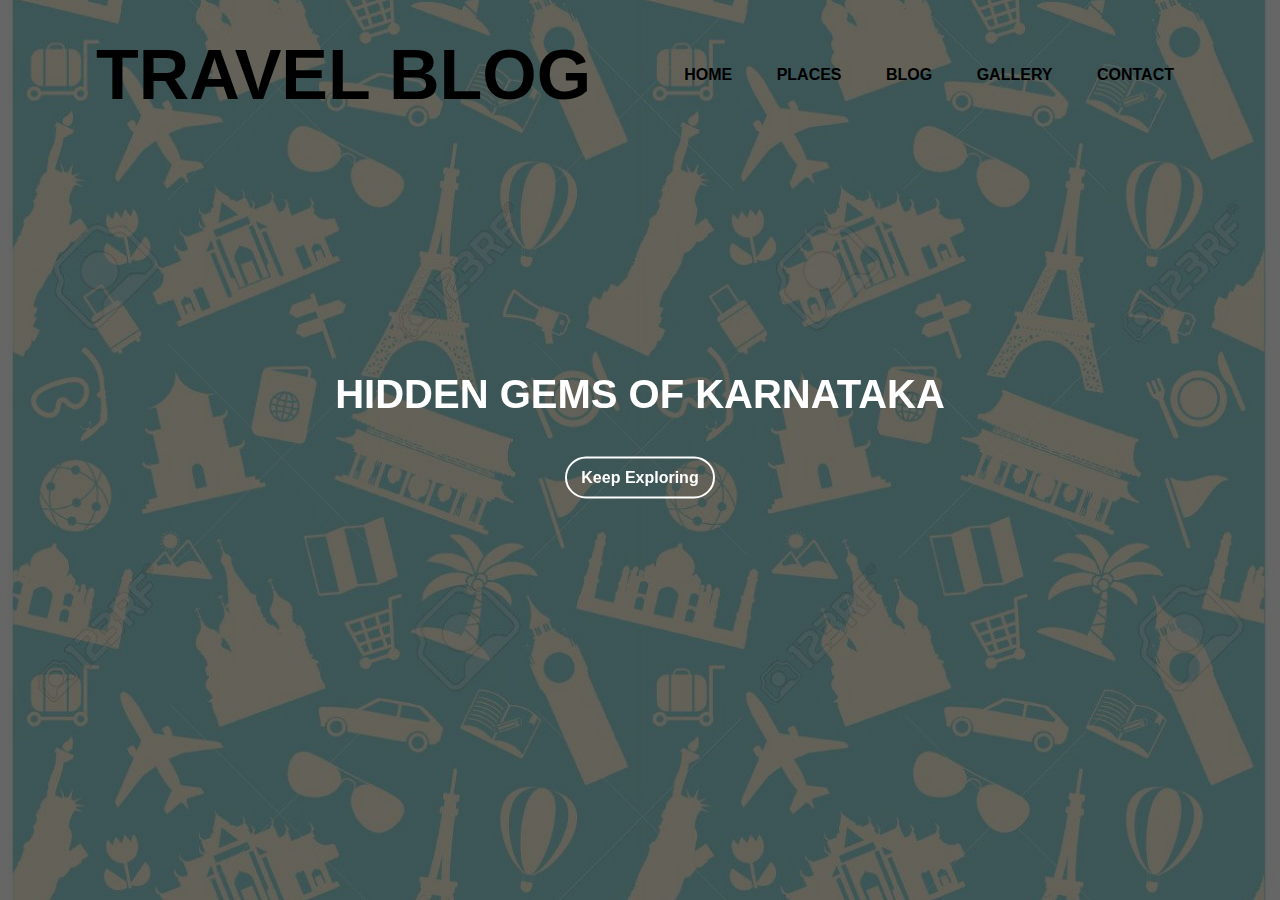
<file: travelblog.html/index.html>
<!DOCTYPE html>
<html lang="en">
<head>
    <meta charset="UTF-8">
    <meta name="viewport" content="width=device-width, initial-scale=1.0">
    <title>Travel Blog</title>
    <link rel="stylesheet" href="style.css">
</head>
<body>
    <div class="showcase">
        <div class="navbar">
        <a href="#" class="logo">Travel Blog</a>
        <ul>
            <li><a href="./home.html">Home</a></li>
            <li><a href="places.html">Places</a></li>
            <li><a href="./blog.html">Blog</a></li>
            <li><a href="./gallery.html">Gallery</a></li>
            <li><a href="contact.html">Contact</a></li>
            
        </ul>
        </div>
        <div class="showcase-content">
            <h1>HIDDEN GEMS OF KARNATAKA</h1>
                <p></p>
        <a href="./home.html" class="btn" >Keep Exploring</a>

         </div>
         
    </div>

   
</body>
</html>
</file>
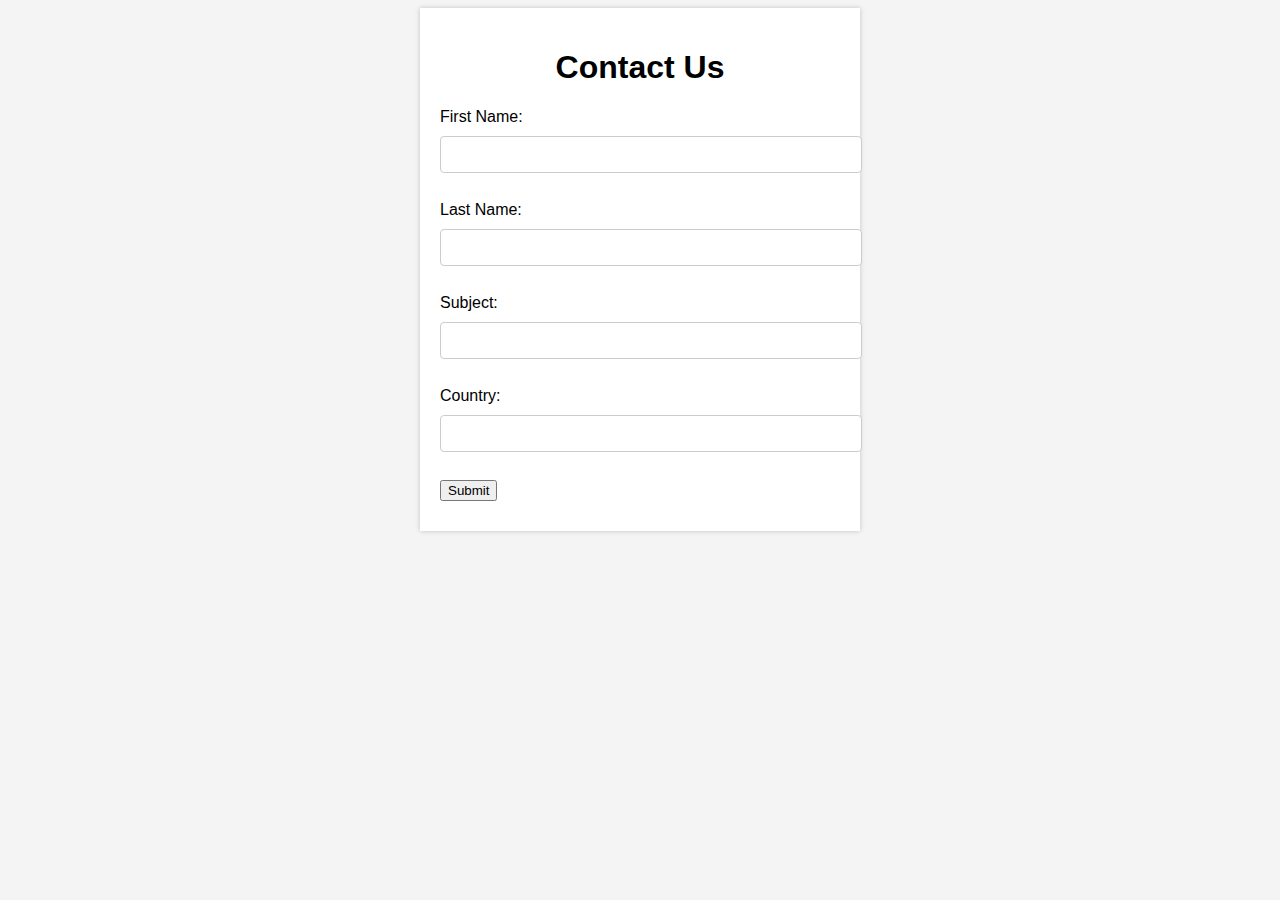
<file: travelblog.html/contact.html>
<!DOCTYPE html>
<html lang="en">
<head>
    <meta charset="UTF-8">
    <meta name="viewport" content="width=device-width, initial-scale=1.0">
  
    <title>Contact Form</title>
    <style>
      /* styles.css */
body {
    font-family: Arial, sans-serif;
    background-color: #f4f4f4;
}

.container {
    max-width: 400px;
    margin: 0 auto;
    padding: 20px;
    background-color: #fff;
    box-shadow: 0 0 5px rgba(0, 0, 0, 0.2);
}

h1 {
    text-align: center;
}

label, input {
    display: block;
    margin-bottom: 10px;
}

input[type="text"] {
    width: 100%;
    padding: 10px;
    border: 1px solid #ccc;
    border-radius: 4px;
}

      </style>
</head>
<body>
    <div class="container">
        <h1>Contact Us</h1>
        <form id ="contactForm">
            <label for="first_name">First Name:</label>
            <input type="text" id="first_name" name="first_name" required><br>

            <label for="last_name">Last Name:</label>
            <input type="text" id="last_name" name="last_name" required><br>

            <label for="subject">Subject:</label>
            <input type="text" id="subject" name="subject" required><br>

            <label for="country">Country:</label>
            <input type="text" id="country" name="country" required><br>

            <input type="button" value="Submit" onclick="validateForm()">
        </form>
    </div>
    <div id="result"></div>
    <script src="script.js"></script>
</body>
</html>
</file>
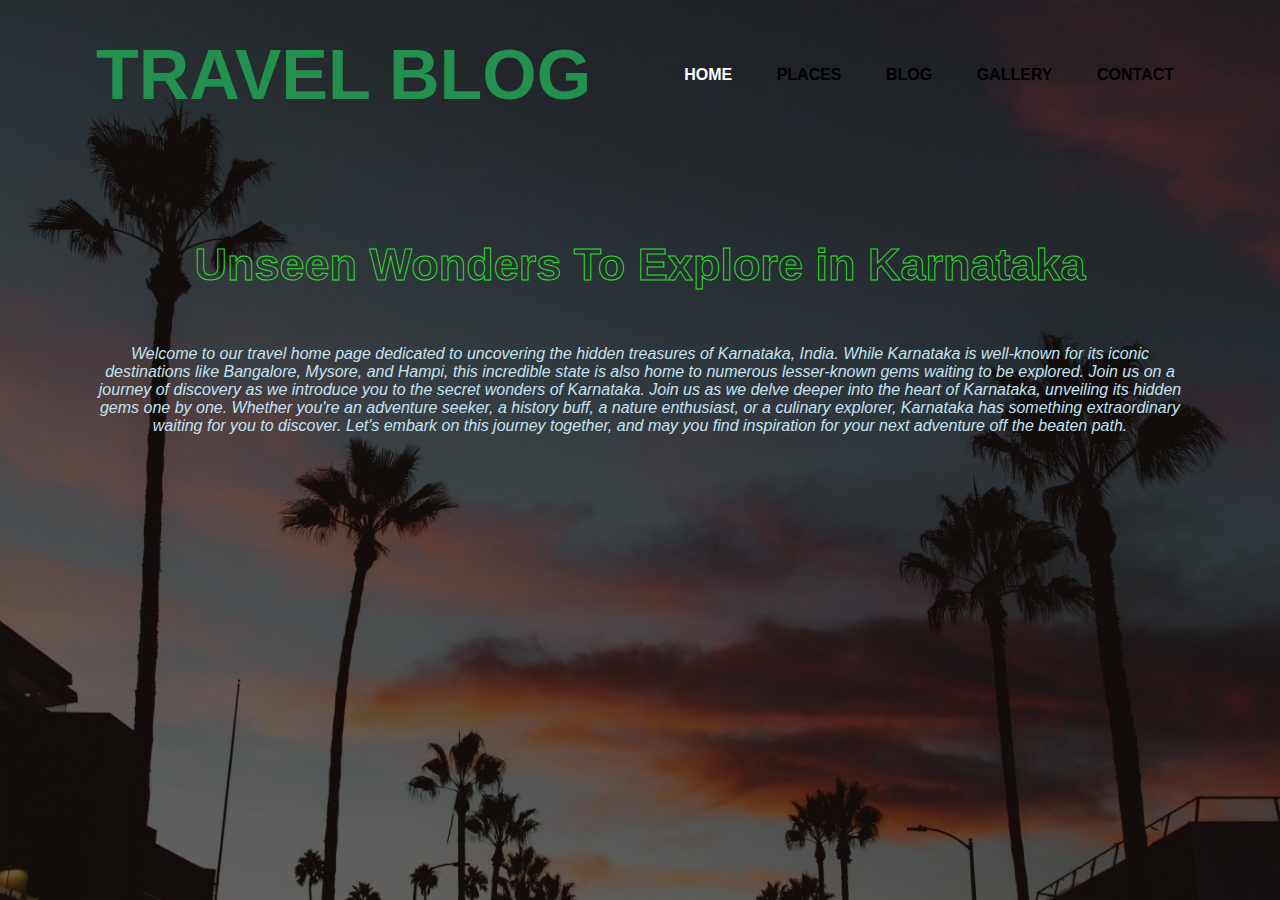
<file: travelblog.html/home.html>
<!DOCTYPE html>
<html lang="en">
<head>
    <meta charset="UTF-8">
    <meta name="viewport" content="width=device-width, initial-scale=1.0">
    <title>Travel Blog</title>
    <link rel="stylesheet" href="style2.css">
</head>
<body>
    <div class="showcase">
        <div class="navbar">
        <a href="#" class="logo">Travel Blog</a>
        <ul>
            <li><a href="./home.html" style="color:#fff"> Home</a></li>
            <li><a href="places.html" >Places</a></li>
            <li><a href="./blog.html" >Blog</a></li>
            <li><a href="./gallery.html">Gallery</a></li>
            <li><a href="contact.html">Contact</a></li>
            
        </ul>
        </div>
        <div class="home-content">
            <h1>Unseen Wonders To Explore in Karnataka </h1>
            
            <p>Welcome to our travel home page dedicated to uncovering the hidden treasures of Karnataka, India.
                 While Karnataka is well-known for its iconic destinations like Bangalore, Mysore, and Hampi, this incredible state is also home to numerous lesser-known gems waiting to be explored.
                 Join us on a journey of discovery as we introduce you to the secret wonders of Karnataka.
                 Join us as we delve deeper into the heart of Karnataka, unveiling its hidden gems one by one. 
                 Whether you're an adventure seeker, a history buff, a nature enthusiast, or a culinary explorer, Karnataka has something extraordinary waiting for you to discover.
                  Let's embark on this journey together, and may you find inspiration for your next adventure off the beaten path.






                </p>
        


        </div>
    </div>
    
        
        
    
    </body>
</file>
<file: travelblog.html/style.css>
*{
    margin: 0;
    padding: 0;
    box-sizing: border-box;
    font-family:'Segoe UI', Tahoma, Geneva, Verdana, sans-serif;

}
.showcase{
    width: 100%;
    height: 100vh;
    background-image: linear-gradient(rgba(0,0,0,0.6),rgba(0,0,0,0.6)),url('./image/30494969-travel-background-pattern.jpg');
    background-repeat: no repeat;
    background-size:cover;
    background-position:center;
}
.navbar{
    width:85%;
    margin: auto;
    padding: 35px 0;
    display:flex;
    align-items:center;
    justify-content: space-between;
}
.navbar .logo{
    font-size: 70px;
    font-weight:bolder;
    align-items:center;
    text-align: center;
    text-decoration:dashed;
    color:black;
    text-transform: uppercase;
    cursor:pointer;
}
.navbar ul li{
    font-size: 16px;
    padding: 10px;
    display: flex;
    list-style: none;
    display: inline-block;
    margin-left:20px;
    position: relative;
}
.navbar ul li a{
    text-decoration: none;
    font-weight:bold;
    color:black;
    text-transform:uppercase;
}
.navbar ul li::after{
    content: '';
    height: 3px;
    width: 0;
    background: #fff;
    position: absolute;
    left:0;
    bottom: -2px;
    transition: 0.5s;
}
.navbar ul li:hover::after{
    width:100%;
}
.showcase-content{
    width:100%;
    display: flex;
    flex-direction: column;
    position:fixed;
    top:45%;
    animation-name:initial;
    transform: translateY(-50%);
    align-items: center;
    text-align: center;
    color:#fff;
}
.showcase-content p{
    margin:20px auto;
    font-weight:500;
    line-height:1.4;
    font-style:inherit;
    font: size 35px;;
}
.showcase-content h1{
    font-size:40px;
    margin-top: 60px;
}
.btn{
   display: inline-block;
   padding: 10px 0;
   margin: 20ox 10px;
   border: 2px solid #fff;
   color: #fff;
   font-weight:bold;
   width:150px;
   border-radius:25px; 
   text-decoration: none;
   text-align:center;
   background: transparent;
   overflow: hidden;
   cursor:pointer;
}
.btn:hover{
    background: #f4f4f4;
    color: #333;
}
.showcase .social ul{
    margin-left: 100px;
    position: absolute;
    bottom: 5px;
    display: flex;
    justify-content: center;
    align-items: center;
}
.showcase .social ul li{
    list-style:none;
}
.showcase .social ul li img{
    width: 50px;
}
.showcase .social a{
    display:inline-block;
    filter: invert(1);
    margin-right: 20px;transform:scale(0.5);
    color:aqua;
    transition:0.5s ;

}
.showcase .btn a{
    text-decoration:none;
    color:aquamarine;
    transition: 3s ease;
}
.btn:hover{
    background: #f4f4f4;
    color: #333;

}



@media (max-width:992px){
    .navbar .logo{
        font-size:14px;
    }
    .navbar{
        width:90%;
        margin:auto;
        padding: 20px 0;
    }
    .navbar ul li{
        font-size: 14px;
        margin-left: -5px;
    }
    .showcase-content h1{
        font-size:30px;
        margin-top: 40px;
    }
    .showcase-content p{
        font-size :14px;
    }
    .btn{
        width: 150px;
        font-size: 12px;
    }
    .showcase .social ul li img{
        width:35px;
    }
}

@media (max-width:576px){
    .navbar .logo{
        font-size:10px;
    }
    .navbar{
        width:98%;
        margin:auto;
        padding: 12px 0;
    }
    .navbar ul li{
        font-size: 10px;
        margin-left: -5px;
    }
    .showcase-content h1{
        font-size:20px;
        
    }
    .showcase-content p{
        font-size: 10px;
    }
    
    .showcase .social ul li img{
        width:25px;
    }
}

@media(max-width: 414px){
    .navbar .logo{
        font-size:9px;
    }
   
    
    .navbar ul li{
        font-size: 8px;
        margin-left: -7px;
    }
    .showcase-content h1{
        font-size:18px;
        
    }
    .showcase-content p{
        font-size: 9px;
    }
    .btn{
        width: 100px;
        font-size: 9px;
    }
    .showcase .social ul li img{
        display:none;
    }
}
</file>
<file: travelblog.html/style2.css>
*{
    margin: 0;
    padding: 0;
    box-sizing: border-box;
    font-family:'Segoe UI', Tahoma, Geneva, Verdana, sans-serif;

}
.showcase{
    width: 100%;
    height: 100vh;
    background-image: linear-gradient(rgba(0,0,0,0.6),rgba(0,0,0,0.6)),url('./image/1492910196.jpg');
    background-repeat: no repeat;
    background-size:cover;
    background-position:center;
}
.navbar{
    width:85%;
    margin: auto;
    padding: 35px 0;
    display:flex;
    align-items:center;
    justify-content: space-between;
}
.home-content{
    text-align:center;
    width:85%;
    margin: auto;
    padding: 35px 0;
    display:inline-flexbox;
    align-items:center;
    justify-content: space-between;

}
.home-content h1{
    font-size: 45px;
    line-height: 160px;
    color:transparent;    
    text-overflow:initial;
    -webkit-text-stroke:1px rgb(46, 222, 46);

}
.home-content p{
    text-align:center;
    color:#c2e3f2;
    font-size: 40;
    font-style:oblique;
    font-weight:300px;
    position:8%;
    bottom: 1%;
    font-size: 30pxs;
   
}
.navbar .logo{
    font-size: 70px;
    font-weight:bolder;
    align-items:center;
    text-align:right;
    text-decoration:dashed;
    color:rgb(35, 144, 78);
    text-transform: uppercase;
    cursor:pointer;
}
.navbar ul li{
    font-size: 16px;
    padding: 10px;
    display: flex;
    list-style: none;
    display: inline-block;
    margin-left:20px;
    position: relative;
}
.navbar ul li a{
    text-decoration: none;
    font-weight:bold;
    color:black;
    text-transform:uppercase;
}
.navbar ul li::after{
    content: '';
    height: 3px;
    width: 0;
    background: #fff;
    position: absolute;
    left:0;
    bottom: -2px;
    transition: 0.5s;
}
.navbar ul li:hover::after{
    width:100%;
}


    

@media (max-width:992px){
    .navbar .logo{
        font-size:14px;
    }
    .navbar{
        width:90%;
        margin:auto;
        padding: 20px 0;
    }
    .navbar ul li{
        font-size: 14px;
        margin-left: -5px;
    }
}

@media (max-width:576px){
    .navbar .logo{
        font-size:10px;
    }
    .navbar{
        width:98%;
        margin:auto;
        padding: 12px 0;
    }
    .navbar ul li{
        font-size: 10px;
        margin-left: -5px;
    }
}
</file>
